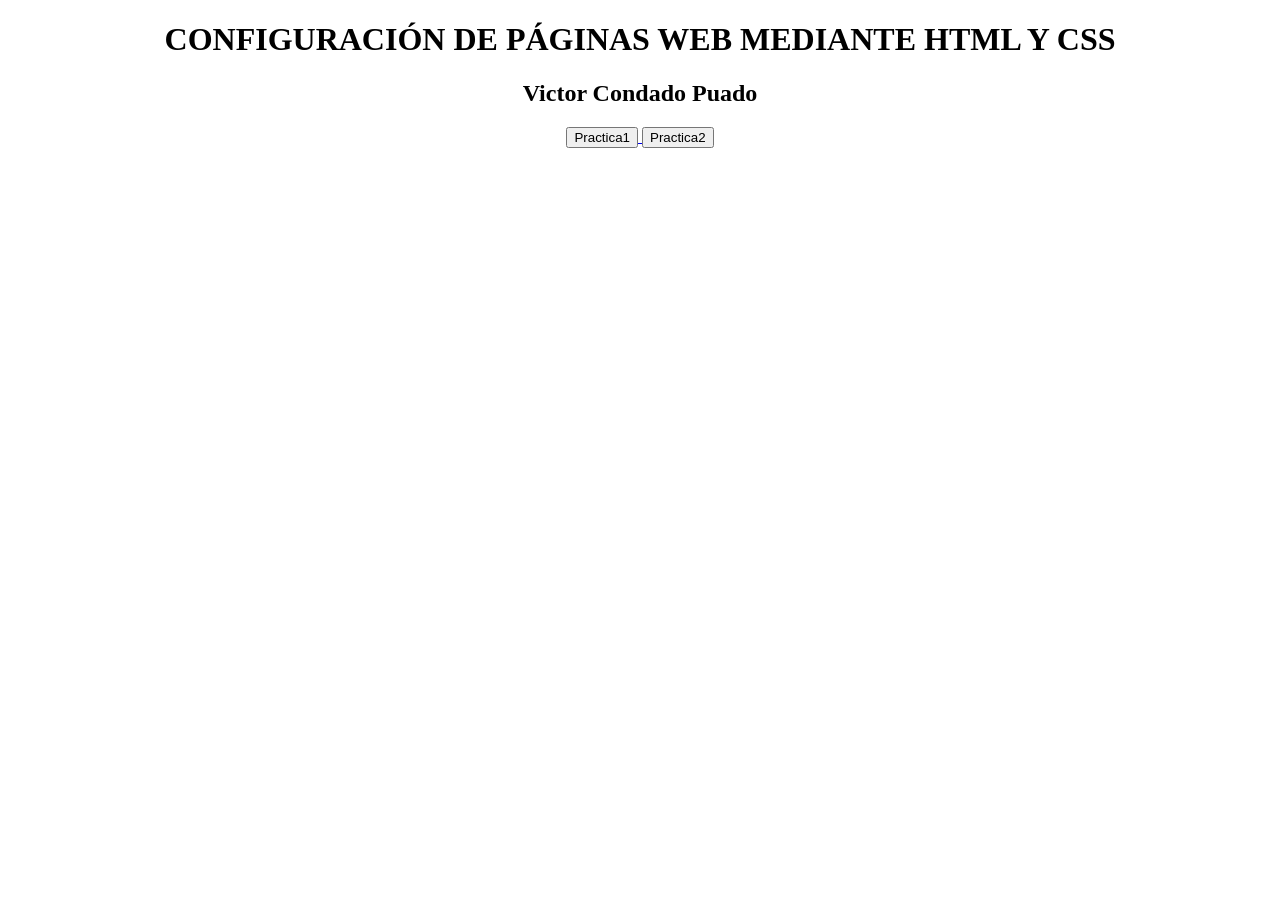
<file: index.html>
<!DOCTYPE html>
<html Lang="es"> 

    <head> 
        <title>INDEX</title>
        <meta charset="utf-8">
        <link rel="stylesheet" href="estilos.css">
    </head>
    
    <body> 
        <div>
        <h1> CONFIGURACIÓN DE PÁGINAS WEB MEDIANTE HTML Y CSS </h1>
        <h2> Victor Condado Puado </h2> 
        <a href="practica1.html" target="_blank">
            <button> Practica1 </button>
        </a>  
        <a href="practica2.html" target="_blank">
            <button> Practica2 </button>
            </a>
        </div>
       
    </body>
</html>

<!-- practica 1 -> 10%
     practica 2 -> 20%
     exmen -> 70% -->
</file>
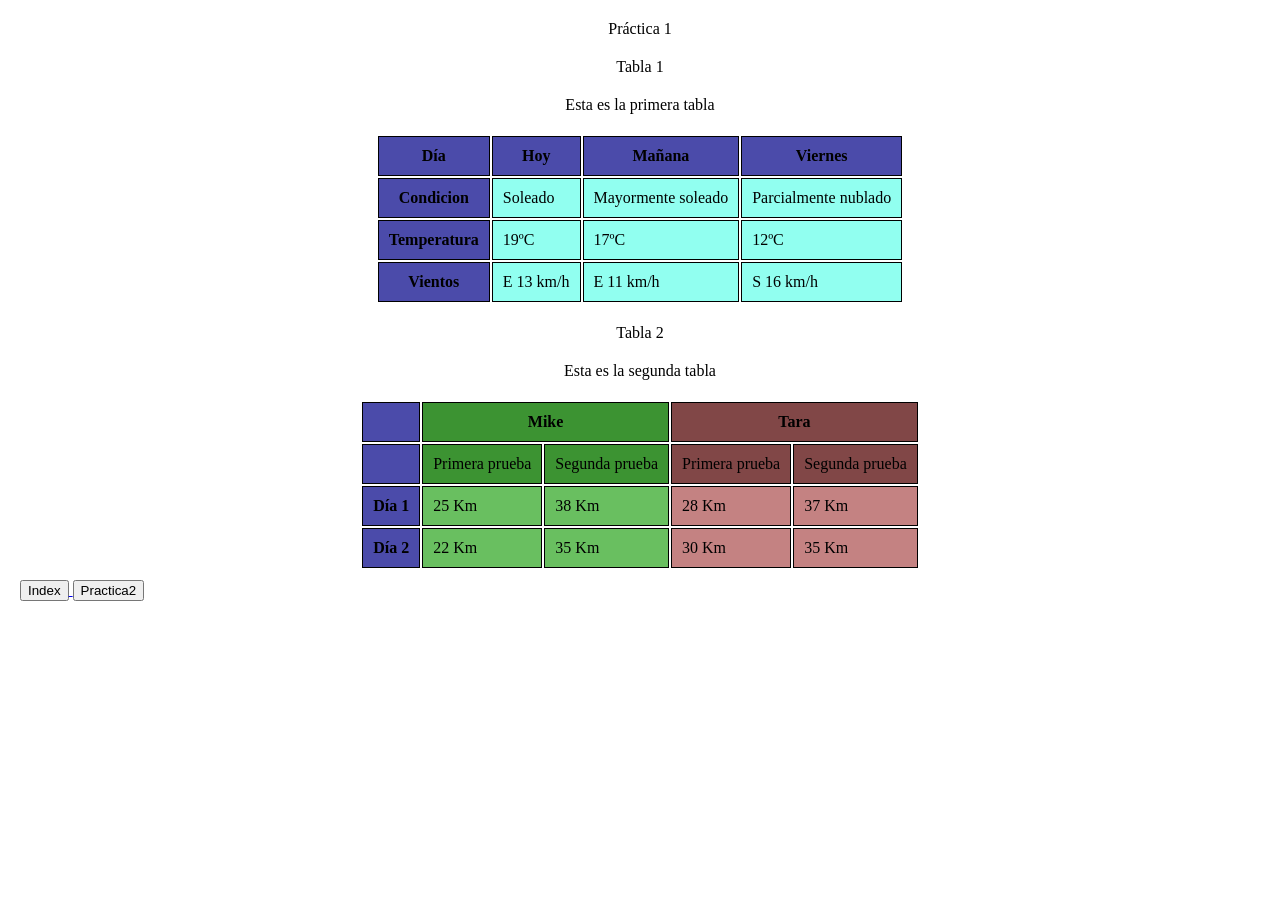
<file: practica1.html>
<!DOCTYPE html> <!-- esta linea siempre se pone -->
<!-- Ctrl + s para guardar -->
<!-- <hx> es para titulos 
     <p> es para parrafos -->
<!-- <tabla> para hacer una tabla
     tr para las filas
     th Para la cabecera | colspan
     td Para las columnas | rowspan -->
<html Lang="es"> 

    <head> <!-- links referencias e imagenes que no se ven -->
        <title>Víctor_Condado+Practica1</title>
        <meta charset="utf-8">
        <link rel="stylesheet" href="estilos1.css"> <!-- enlaza al archivo .css-->
        
    </head>

    <style> 
    
    </style> 

    <body> <!-- cosas que si se ven -->
        <div >
            <p>Práctica 1</p>
        </div>
        <div>
            <p>Tabla 1</p>
            <p>Esta es la primera tabla</p> 
            <table>
                <tr>
                   <th id="blue" >Día</th>
                   <th id="blue" >Hoy</th>
                   <th id="blue" >Mañana</th>
                   <th id="blue" >Viernes</th>
                </tr>
                <tr>
                    <td id="blue" >Condicion</td>
                    <td id="cian" >Soleado</td>
                    <td id="cian" >Mayormente soleado</td>
                    <td id="cian" >Parcialmente nublado</td>
                </tr>
                <tr>
                    <td id="blue" >Temperatura</td>
                    <td id="cian" id="1" >19ºC</td>
                    <td id="cian" id="1" >17ºC</td>
                    <td id="cian" id="1" >12ºC</td>
                </tr>
                <tr>
                    <td id="blue" >Vientos</td>
                    <td id="cian" id="1" >E 13 km/h</td>
                    <td id="cian" id="1" >E 11 km/h</td>
                    <td id="cian" id="1" >S 16 km/h</td>
                </tr>
            </table>
        </div>
        
        <div>
            <p>Tabla 2</p>
            <p>Esta es la segunda tabla</p>
            <table>
                <tr>
                   <th id="blue"> </th>
                   <th id="green" colspan="2">Mike</th>
                   <th id="red" colspan="2">Tara</th>
                </tr>
                <tr>
                    <td id="blue" > </td>
                    <td id="green" > Primera prueba </td>
                    <td id="green" > Segunda prueba </td>
                    <td id="red" > Primera prueba </td>
                    <td id="red" > Segunda prueba </td>
                </tr>
                <tr>
                    <td id="blue" > Día 1 </td>
                    <td id="green2" id="i" > 25 Km </td>
                    <td id="green2" id="i" > 38 Km </td>
                    <td id="red2" id="i" > 28 Km </td>
                    <td id="red2" id="i" > 37 Km </td>
                </tr>
                <tr>
                    <td id="blue" > Día 2 </td>
                    <td id="green2" id="i" > 22 Km </td>
                    <td id="green2" id="i" > 35 Km </td>
                    <td id="red2" id="i" > 30 Km </td>
                    <td id="red2" id="i" > 35 Km </td>
                </tr>
            </table>
        </div>
        <div> 
            <a href="index.html" target="_blank">
            <button> Index </button>
        </a>  
        <a href="practica2.html" target="_blank">
            <button> Practica2 </button>
            </a>
        </div>
        </div>
    </body>
</html>
</file>
<file: estilos.css>
body{
    margin: center;
    text-align: center;
    background-color: white;

}
</file>
<file: estilos1.css>
body{
    font-family:Cambria, Cochin, Georgia, Times, 'Times New Roman', serif;
    /* tipo de letra */
    font-size: 16px;
    /* tamaño de letra */
    margin:5px 15px 5px 15px;
    /* margenes de la hoja */
    padding: 5px; 
    /* distancia entre texto y borde */
    background-color: white;

}

h1,h2,h3,h4,h5,h6 {
 
    color: #000000; /* color del texto seleccionado seleccionado */
    font-weight: bold; /* negrita */
    text-align: center; /* alineacion del texto */
    background-color: white; /* color de fondo */
    
}
table{
    margin:auto;
    padding: 10px;
   
}
td,th{
    margin: auto;
    text-align: center;
    border: 1px solid black;
    border-spacing: 1px;
    font-weight: 50px;   
    padding: 10px;
}
p {
    margin: auto;
    text-align: center;
    padding: 10px;
}
#cian,#red2,#green2{
    text-align: left;
}
#blue,#cian,#red,#red2,#green,#green2 {
    color:#000000;
}
#blue{
    font-weight: bold;
    background-color: rgb(75, 75, 170);
}
#cian{
    background-color: rgb(145, 255, 240);
}
#red{
    background-color:#814747;
}
#green{
    background-color: #3c9332;
}
#red2{
    background-color:#c48282;
}
#green2{
    background-color: #69bf60;
}
</file>
